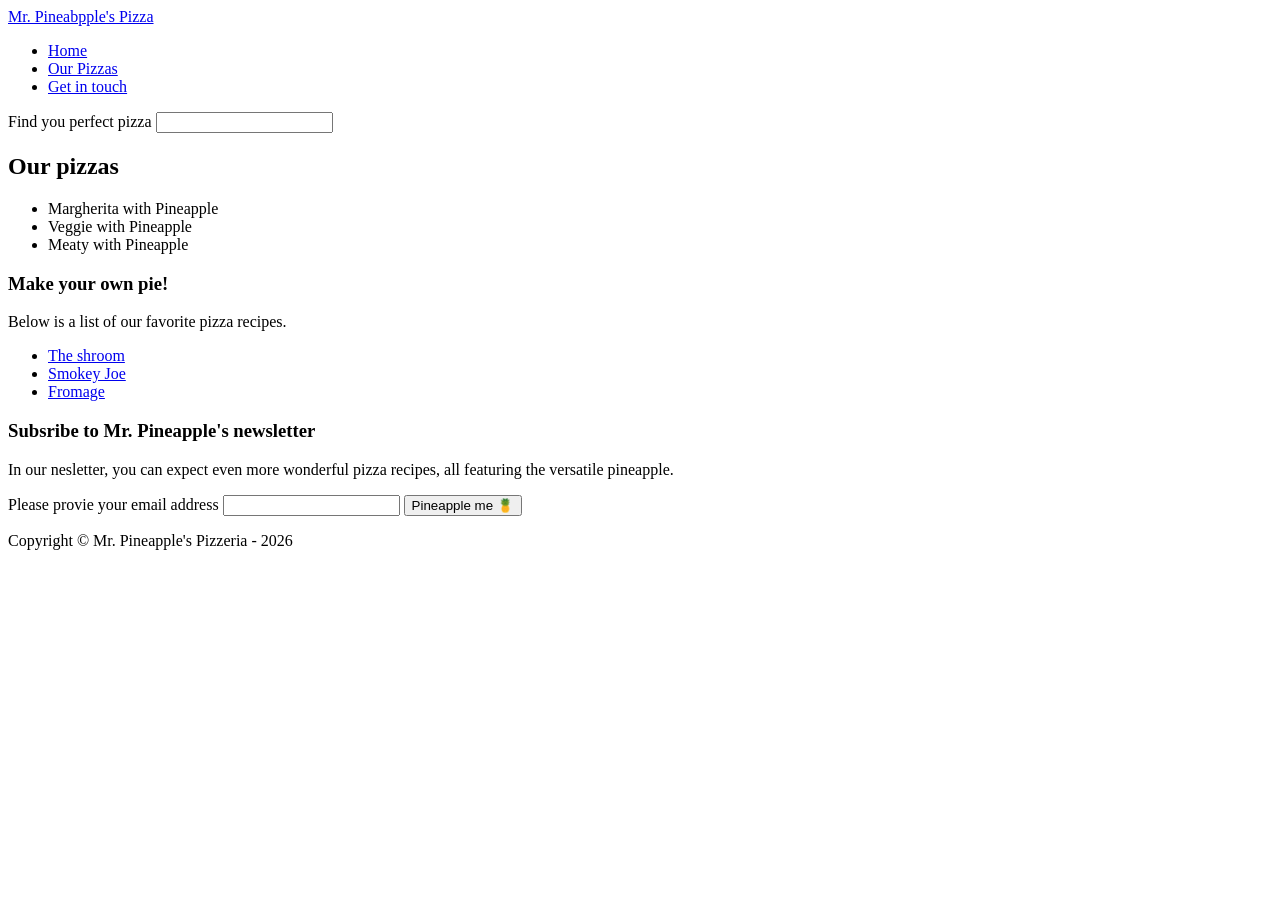
<file: index.html>
<!DOCTYPE html>
<html lang="en">
<head>
    <meta charset="UTF-8">
    <meta name="viewport" content="width=device-width, initial-scale=1.0">
    <title>Mr. Pineapple's Pizzeria</title>
</head>
<body>
    <!-- Landmark: main -->
    <main>
        <!-- Landmark: banner -->
        <header role="banner">
            <a class="logo" href="/">
                <span class="visually-hidden">Mr. Pineabpple's Pizza</span>
            </a>

            <!-- Landmark: navigation -->
            <nav aria-label="Primary">
                <ul>
                    <li><a aria-current="page" href="/">Home</a></li>
                    <li><a href="/menu">Our Pizzas</a></li>
                    <li><a href="/contact">Get in touch</a></li>
                </ul>
            </nav>

            <!-- Landmark: search -->
            <form name="site-search" method="get" action="/" role="search">
                <label for="query">Find you perfect pizza</label>
                <input id="query" type="search" name="query">
            </form>
        </header>

        <!-- Landmark: region -->
        <section aria-labelledby="our-pizzas-heading">
            <h2 id="our-pizzas-heading">Our pizzas</h2>
            <ul>
                <li>Margherita with Pineapple</li>
                <li>Veggie with Pineapple</li>
                <li>Meaty with Pineapple</li>
            </ul>
        </section>

        <!-- Landmark: complementary -->
        <aside aria-labelledby="pizza-recipe-heading">
            <h3 id="pizza-recipe-heading">Make your own pie!</h3>
            <p>Below is a list of our favorite pizza recipes.</p>
            <ul>
                <li><a href="/mushroom-pizza">The shroom</a></li>
                <li><a href="/smokey-joe">Smokey Joe</a></li>
                <li><a href="/fromage">Fromage</a></li>
            </ul>
        </aside>

        <!-- Landmark: Form -->
        <div class="newsletter">
            <h3 id="newsletter-subscribe-form-heading">Subsribe to Mr. Pineapple's newsletter</h3>
            <p>In our nesletter, you can expect even more wonderful pizza recipes, all featuring the versatile pineapple.</p>
            <form name="newsletter" action="/subscribe" type="post" aria-labelledby="newsletter-subscribe-form-heading">
                <label for="email">Please provie your email address</label>
                <input id="email" type="email" name="email">

                <button type="submit">Pineapple me 🍍</button>
            </form>
        </div>
    </main>

    <!-- Landmark: contentinfo -->
    <footer>
        <p>Copyright &copy; Mr. Pineapple's Pizzeria - 2026</p>
    </footer>
</body>
</html>
</file>
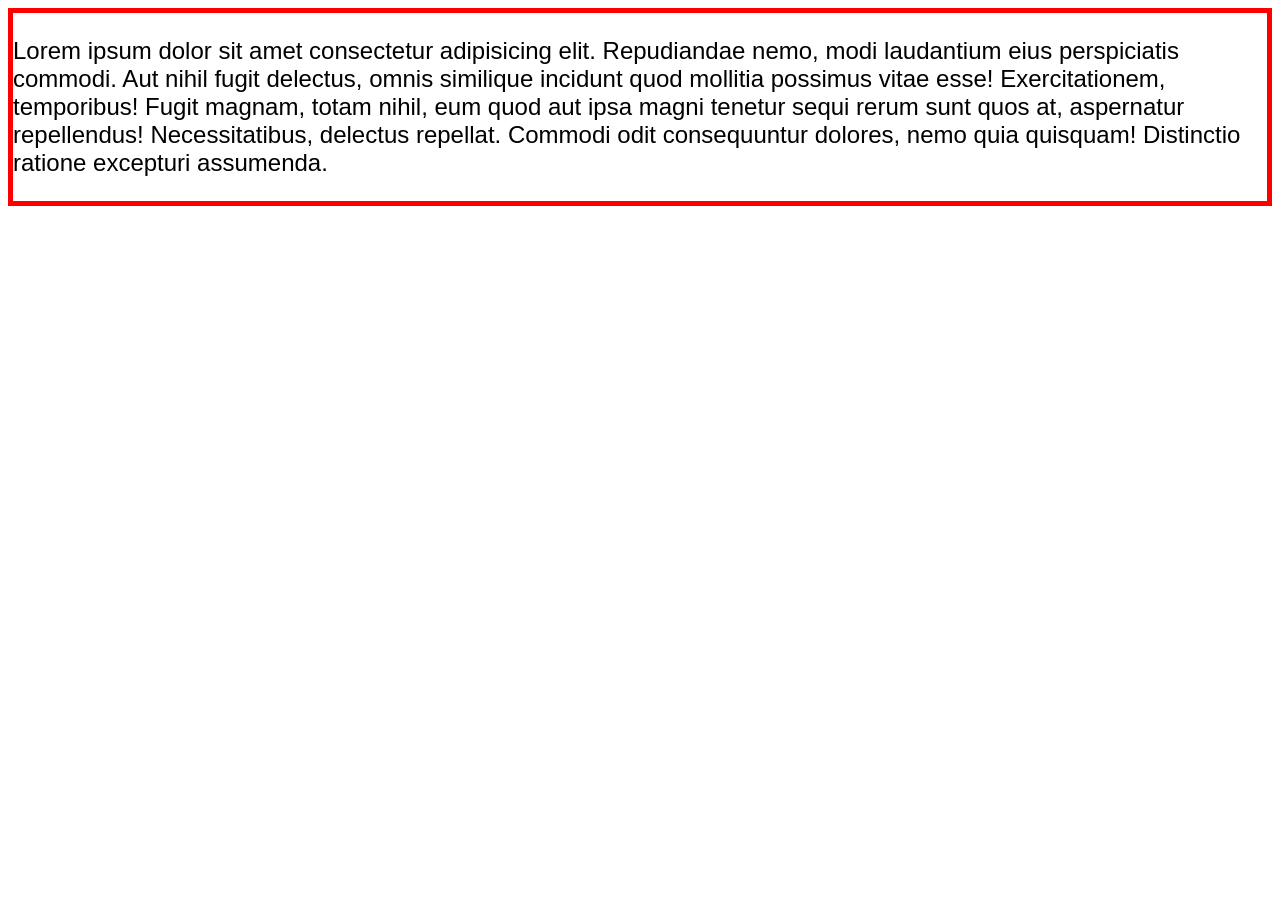
<file: inheritance-cascading-and-specificity/index.html>
<!DOCTYPE html>
<html lang="en">
<head>
    <meta charset="UTF-8">
    <meta name="viewport" content="width=device-width, initial-scale=1.0">
    <title>Quick Guide to Understanding CSS</title>

    <style>
        .container {
            font-family: Arial, Helvetica, sans-serif;
            font-size: 24px;
            border: 5px solid red;
        }
    </style>
</head>
<body>
    <!-- Here, <p> tag has inherited the font-family and font-size from the div.container -->
    <div class="container">
        <p>Lorem ipsum dolor sit amet consectetur adipisicing elit. Repudiandae nemo, modi laudantium eius perspiciatis commodi. Aut nihil fugit delectus, omnis similique incidunt quod mollitia possimus vitae esse! Exercitationem, temporibus! Fugit magnam, totam nihil, eum quod aut ipsa magni tenetur sequi rerum sunt quos at, aspernatur repellendus! Necessitatibus, delectus repellat. Commodi odit consequuntur dolores, nemo quia quisquam! Distinctio ratione excepturi assumenda.</p>
    </div>
</body>
</html>
</file>
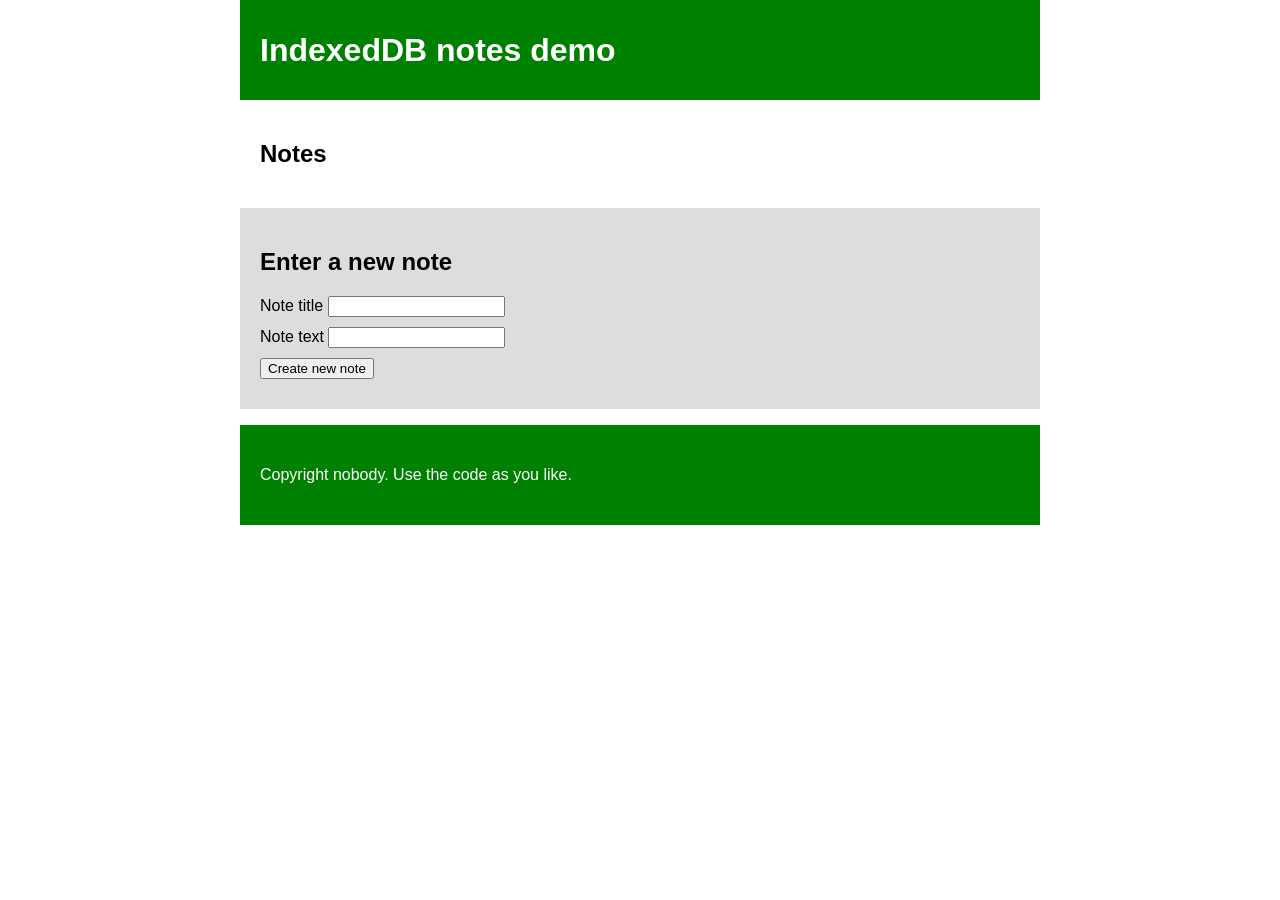
<file: client-side-storage/indexed-db/index.html>
<!DOCTYPE html>
<html lang="en-US">
  <head>
    <meta charset="utf-8">
    <meta name="viewport" content="width=device-width, initial-scale=1.0">
    <title>IndexedDB demo</title>
    <link href="index.css" rel="stylesheet">
    <script src="index.js" defer></script>
  </head>
  <body>
    <header>
      <h1>IndexedDB notes demo</h1>
    </header>

    <main>
      <section class="note-display">
        <h2>Notes</h2>
        <ul>

        </ul>
      </section>
      <section class="new-note">
        <h2>Enter a new note</h2>
        <form>
          <div>
            <label for="title">Note title</label>
            <input id="title" type="text" required>
          </div>
          <div>
            <label for="body">Note text</label>
            <input id="body" type="text" required>
          </div>
          <div>
            <button>Create new note</button>
          </div>
        </form>
      </section>
    </main>

    <footer>
      <p>Copyright nobody. Use the code as you like.</p>
    </footer>
  </body>
</html>
</file>
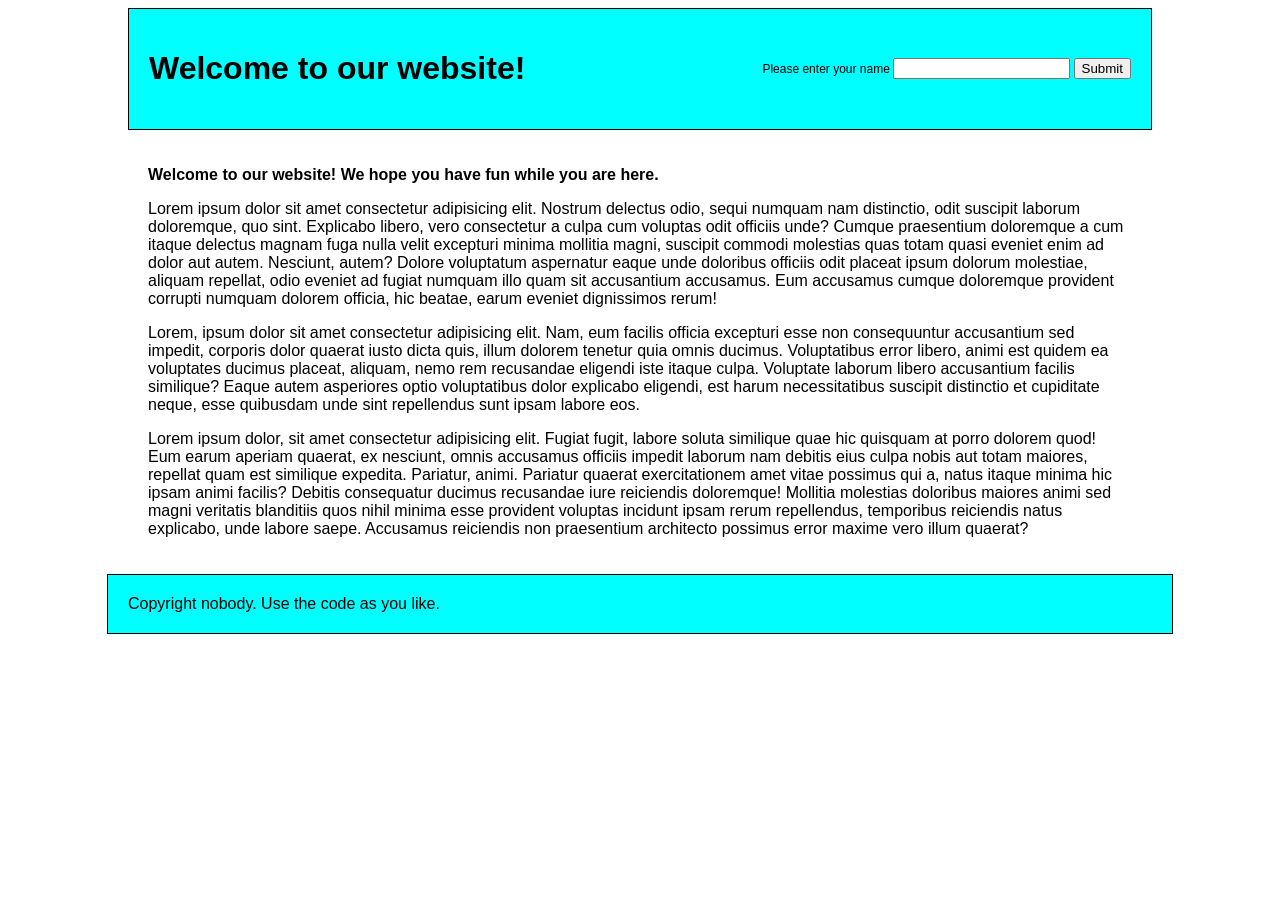
<file: client-side-storage/local-storage/index.html>
<!DOCTYPE html>
<html lang="en">
<head>
    <meta charset="UTF-8">
    <meta name="viewport" content="width=device-width, initial-scale=1.0">
    <title>Personal Greeting</title>
    <link rel="stylesheet" href="style.css">
    <script src="index.js" defer></script>
</head>
<body>
    <main>
        <header>
            <h1>Welcome to our website</h1>

            <form>
                <div class="remember">
                    <label for="username">Please enter your name</label>
                    <input id="username" type="text" required>
                    <input id="submit-button" type="submit" value="Submit">
                </div>

                <div class="forget">
                    <label>Want me to forget you?</label>
                    <input id="reset-button" type="reset" value="Reset">
                </div>
            </form>
        </header>

        <section>
            <p class="personal-greeting">Welcome to our website! We hope you have fun while you are here.</p>

            <p>Lorem ipsum dolor sit amet consectetur adipisicing elit. Nostrum delectus odio, sequi numquam nam distinctio, odit suscipit laborum doloremque, quo sint. Explicabo libero, vero consectetur a culpa cum voluptas odit officiis unde? Cumque praesentium doloremque a cum itaque delectus magnam fuga nulla velit excepturi minima mollitia magni, suscipit commodi molestias quas totam quasi eveniet enim ad dolor aut autem. Nesciunt, autem? Dolore voluptatum aspernatur eaque unde doloribus officiis odit placeat ipsum dolorum molestiae, aliquam repellat, odio eveniet ad fugiat numquam illo quam sit accusantium accusamus. Eum accusamus cumque doloremque provident corrupti numquam dolorem officia, hic beatae, earum eveniet dignissimos rerum!</p>

            <p>Lorem, ipsum dolor sit amet consectetur adipisicing elit. Nam, eum facilis officia excepturi esse non consequuntur accusantium sed impedit, corporis dolor quaerat iusto dicta quis, illum dolorem tenetur quia omnis ducimus. Voluptatibus error libero, animi est quidem ea voluptates ducimus placeat, aliquam, nemo rem recusandae eligendi iste itaque culpa. Voluptate laborum libero accusantium facilis similique? Eaque autem asperiores optio voluptatibus dolor explicabo eligendi, est harum necessitatibus suscipit distinctio et cupiditate neque, esse quibusdam unde sint repellendus sunt ipsam labore eos.</p>

            <p>Lorem ipsum dolor, sit amet consectetur adipisicing elit. Fugiat fugit, labore soluta similique quae hic quisquam at porro dolorem quod! Eum earum aperiam quaerat, ex nesciunt, omnis accusamus officiis impedit laborum nam debitis eius culpa nobis aut totam maiores, repellat quam est similique expedita. Pariatur, animi. Pariatur quaerat exercitationem amet vitae possimus qui a, natus itaque minima hic ipsam animi facilis? Debitis consequatur ducimus recusandae iure reiciendis doloremque! Mollitia molestias doloribus maiores animi sed magni veritatis blanditiis quos nihil minima esse provident voluptas incidunt ipsam rerum repellendus, temporibus reiciendis natus explicabo, unde labore saepe. Accusamus reiciendis non praesentium architecto possimus error maxime vero illum quaerat?</p>
        </section>
    </main>

    <footer>Copyright nobody. Use the code as you like.</footer>
</body>
</html>
</file>
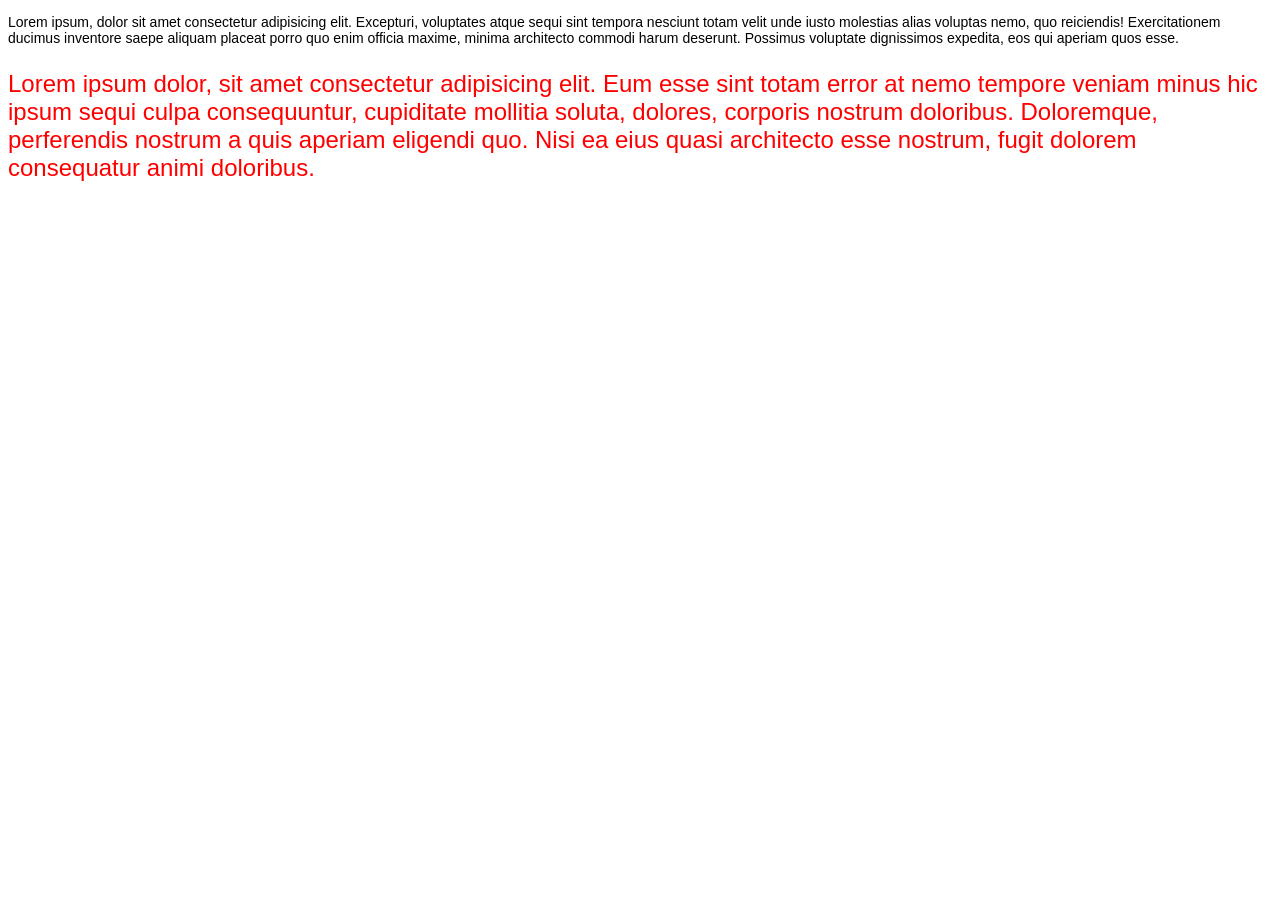
<file: inheritance-cascading-and-specificity/cascading.html>
<!DOCTYPE html>
<html lang="en">
<head>
    <meta charset="UTF-8">
    <meta name="viewport" content="width=device-width, initial-scale=1.0">
    <title>Cascading</title>

    <style>
        p {
            font-family: Arial, Helvetica, sans-serif;
            font-size: 14px;
        }

        .special-paragraph {
            font-size: 24px;
            color: red;
        }
    </style>
</head>
<body>
    <p>Lorem ipsum, dolor sit amet consectetur adipisicing elit. Excepturi, voluptates atque sequi sint tempora nesciunt totam velit unde iusto molestias alias voluptas nemo, quo reiciendis! Exercitationem ducimus inventore saepe aliquam placeat porro quo enim officia maxime, minima architecto commodi harum deserunt. Possimus voluptate dignissimos expedita, eos qui aperiam quos esse.</p>

    <p class="special-paragraph">Lorem ipsum dolor, sit amet consectetur adipisicing elit. Eum esse sint totam error at nemo tempore veniam minus hic ipsum sequi culpa consequuntur, cupiditate mollitia soluta, dolores, corporis nostrum doloribus. Doloremque, perferendis nostrum a quis aperiam eligendi quo. Nisi ea eius quasi architecto esse nostrum, fugit dolorem consequatur animi doloribus.</p>
</body>
</html>
</file>
<file: client-side-storage/indexed-db/index.css>
html {
  font-family: sans-serif;
}

body {
  margin: 0 auto;
  max-width: 800px;
}

header, footer {
  background-color: green;
  color: white;
  line-height: 100px;
  padding: 0 20px;
}

.new-note, .note-display {
  padding: 20px;
}

.new-note {
  background: #ddd;
}

h1 {
  margin: 0;
}

ul {
  list-style-type: none;
}

div {
  margin-bottom: 10px;
}
</file>
<file: client-side-storage/local-storage/style.css>
html {
    font-family: sans-serif;
}

header {
    display: flex;
    align-items: center;
    justify-content: space-between;
}

form {
    font-size: 12px;
}

main, footer {
    margin: 0 auto;
    max-width: 1024px;
}

header, footer {
    background-color: cyan;
    border: 1px solid black;
}

header, section, footer {
    padding: 20px;
}

.personal-greeting {
    font-weight: bold;
}
</file>
